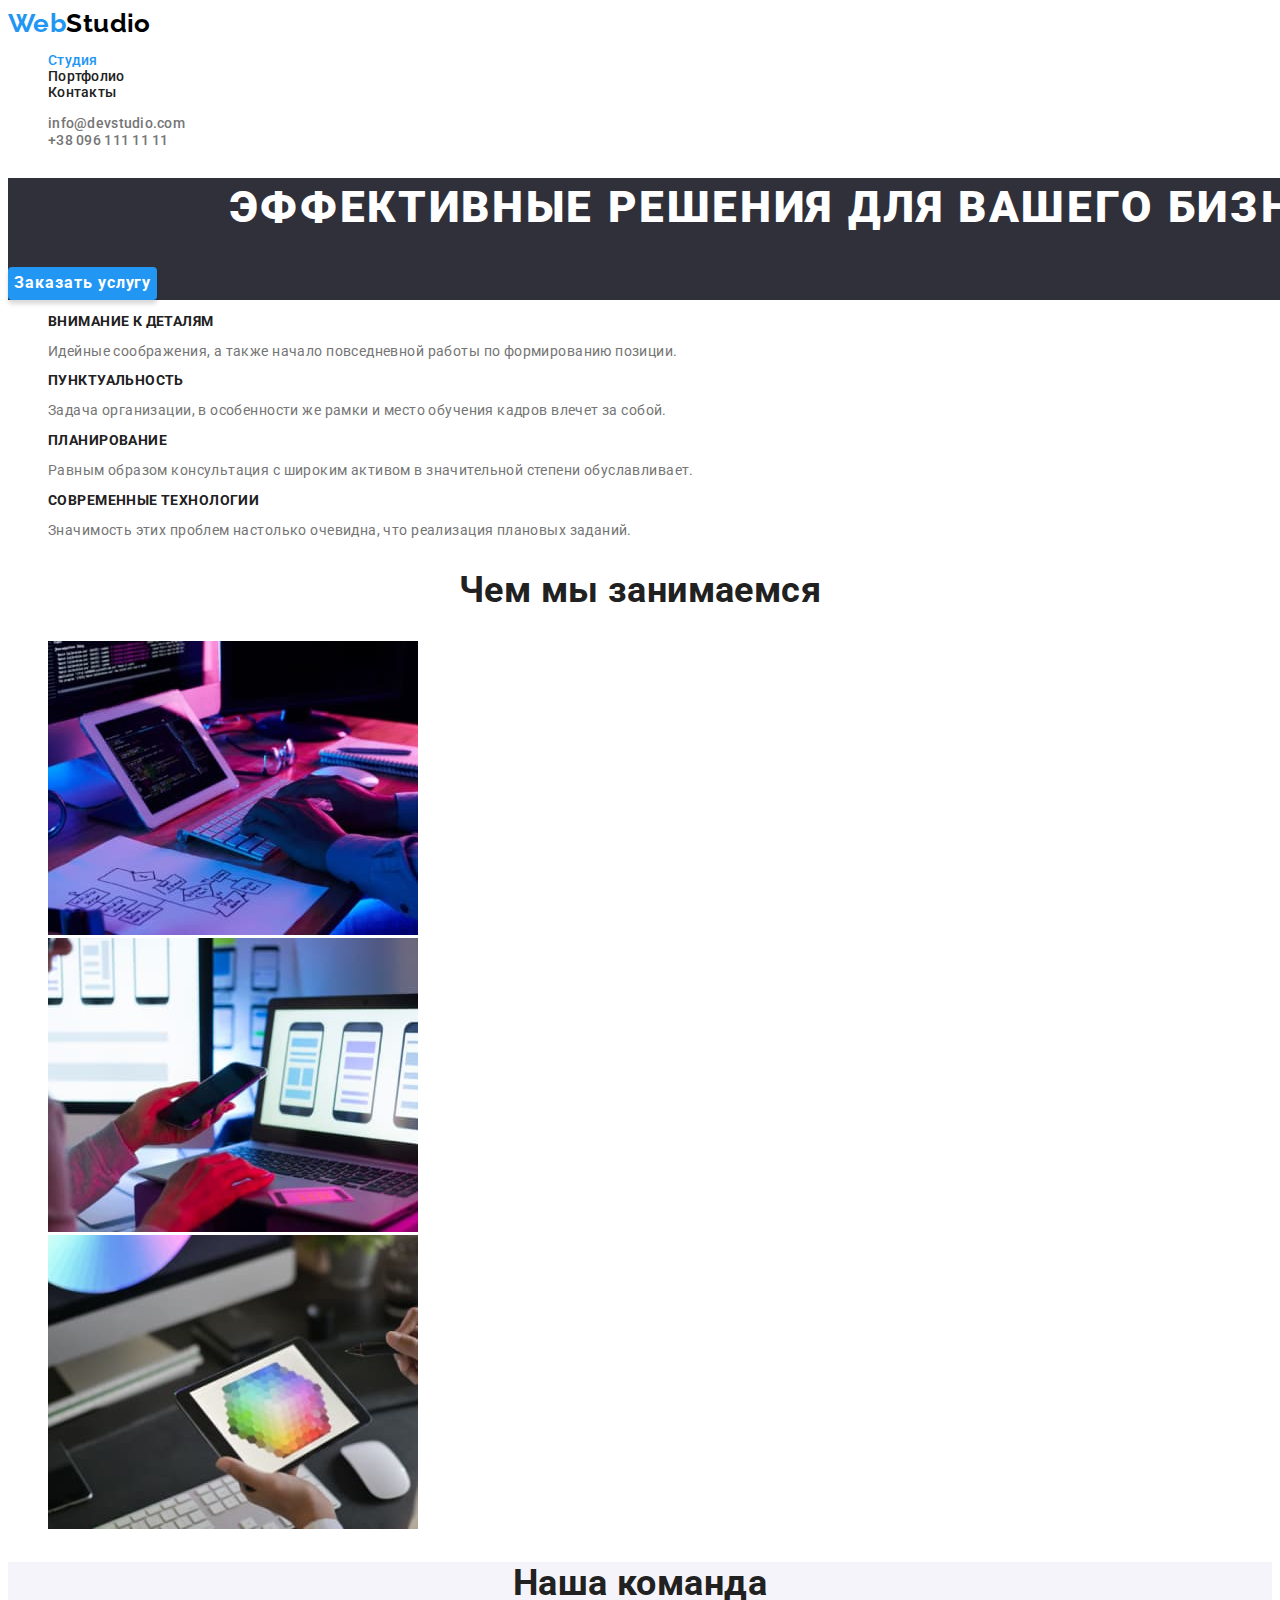
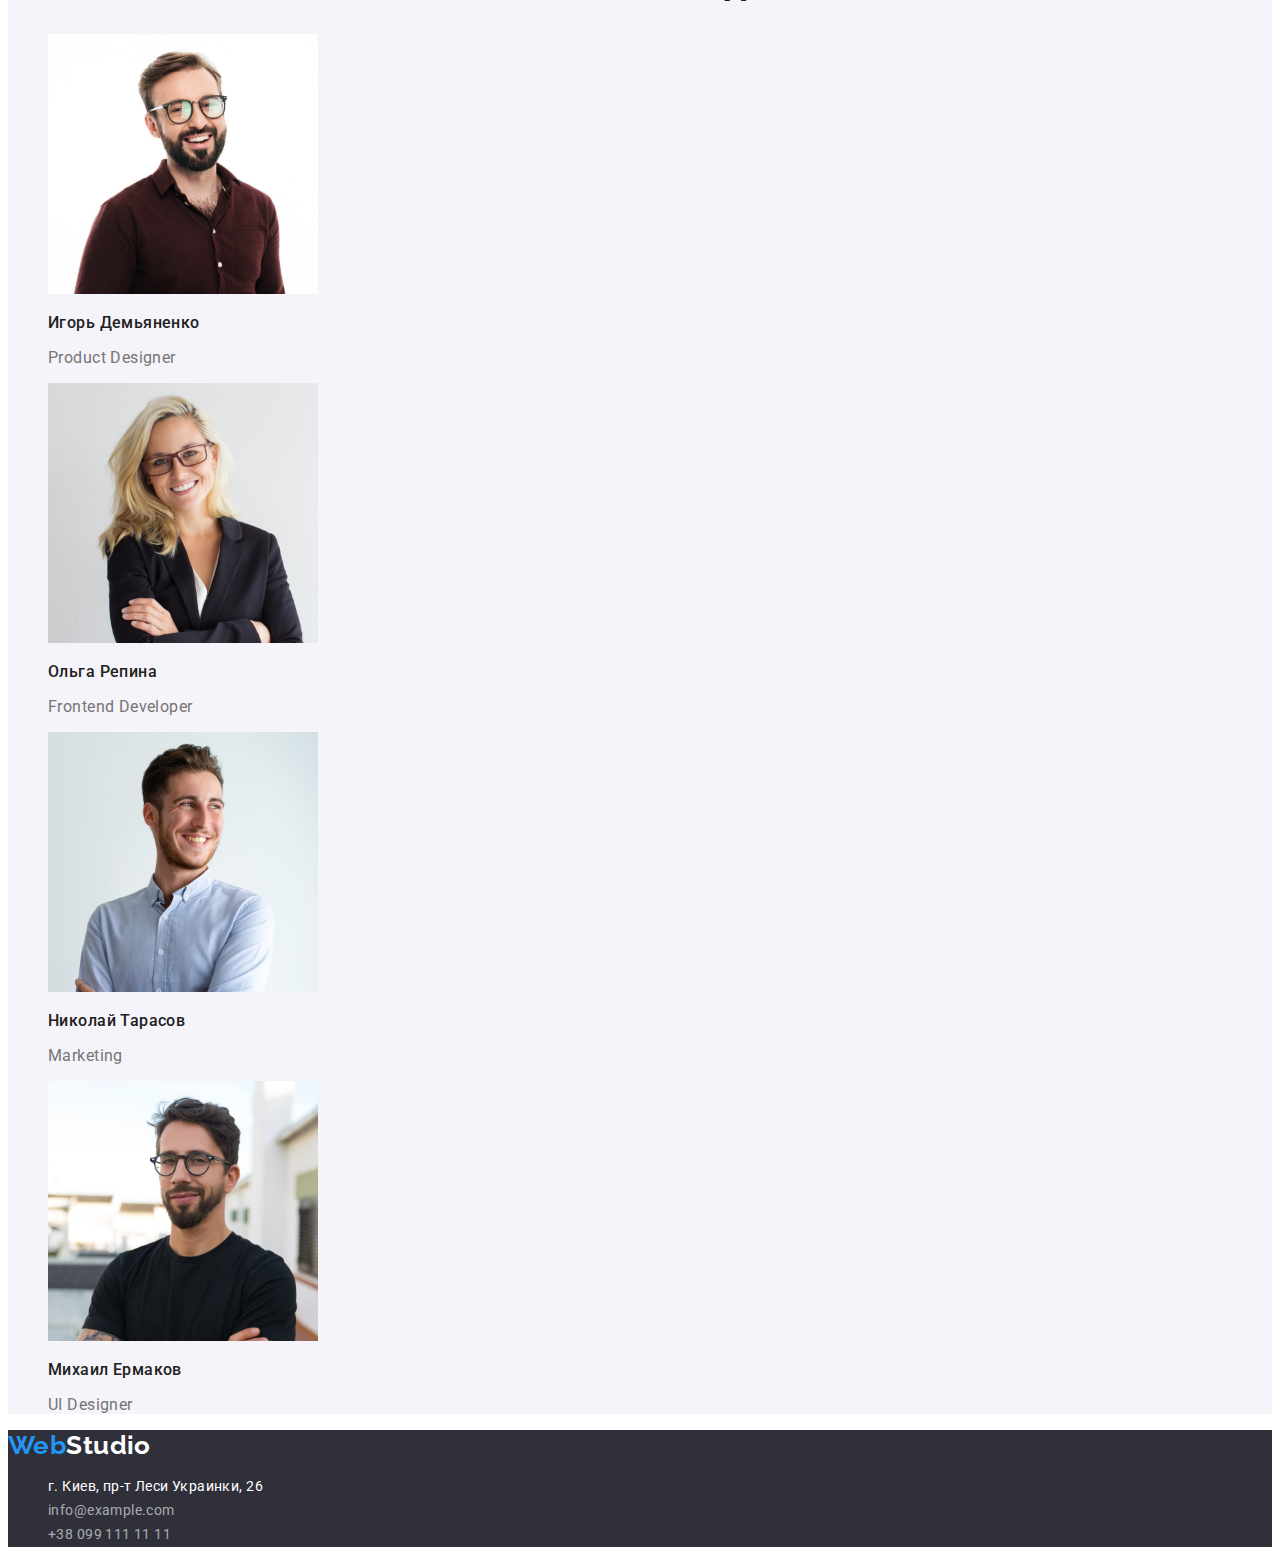
<file: index.html>
<!DOCTYPE html>
<html lang="ru">
  <head>
    <meta charset="UTF-8" />
    <meta http-equiv="X-UA-Compatible" content="IE=edge" />
    <meta name="viewport" content="width=device-width, initial-scale=1.0" />
    <link
      rel="stylesheet"
      href="https://cdnjs.cloudflare.com/ajax/libs/modern-normalize/1.1.0/modern-normalize.min.css"
      integrity="sha512-wpPYUAdjBVSE4KJnH1VR1HeZfpl1ub8YT/NKx4PuQ5NmX2tKuGu6U/JRp5y+Y8XG2tV+wKQpNHVUX03MfMFn9Q=="
      crossorigin="anonymous"
      referrerpolicy="no-referrer"
    />
    <link rel="preconnect" href="https://fonts.googleapis.com" />
    <link rel="preconnect" href="https://fonts.gstatic.com" crossorigin />
    <link
      href="https://fonts.googleapis.com/css2?family=Raleway:wght@700&family=Roboto:wght@400;500;700;900&display=swap"
      rel="stylesheet"
    />
    <link rel="stylesheet" href="./css/styles.css" />
    <title>WebStudio</title>
  </head>
  <body>
    <!-- Header -->
    <header class="header">
      <nav class="site-nav">
        <a href="/" class="link site-logo"><span class="accent-logo">Web</span>Studio</a>
        <ul class="list">
          <li class="nav-item">
            <a href="./index.html" class="link nav-link nav-link-current">Студия</a>
          </li>
          <li class="nav-item"><a href="./portfolio.html" class="link nav-link">Портфолио</a></li>
          <li class="nav-item"><a href="#" class="link nav-link">Контакты</a></li>
        </ul>
      </nav>
      <ul class="list">
        <li>
          <a href="mailto:info@devstudio.com" class="link header-address">info@devstudio.com</a>
        </li>
        <li><a href="tel:+380961111111" class="link header-address">+38 096 111 11 11</a></li>
      </ul>
    </header>

    <!-- Main -->
    <main>
      <!-- Hero -->
      <section class="hero">
        <h1 class="hero-title">Эффективные решения для вашего бизнеса</h1>
        <button type="button" class="button hero-button">Заказать услугу</button>
      </section>

      <!-- Features -->
      <section class="section features-section">
        <h2 class="visually-hidden">Особенности</h2>
        <ul>
          <li class="list">
            <h3 class="features-title">Внимание к деталям</h3>
            <p class="features-description">
              Идейные соображения, а также начало повседневной работы по формированию позиции.
            </p>
          </li>
          <li class="list">
            <h3 class="features-title">Пунктуальность</h3>
            <p class="features-description">
              Задача организации, в особенности же рамки и место обучения кадров влечет за собой.
            </p>
          </li>
          <li class="list">
            <h3 class="features-title">Планирование</h3>
            <p class="features-description">
              Равным образом консультация с широким активом в значительной степени обуславливает.
            </p>
          </li>
          <li class="list">
            <h3 class="features-title">Современные технологии</h3>
            <p class="features-description">
              Значимость этих проблем настолько очевидна, что реализация плановых заданий.
            </p>
          </li>
        </ul>
      </section>

      <!-- Work -->
      <section class="section work-section">
        <h2 class="work-title">Чем мы занимаемся</h2>
        <ul>
          <li class="list">
            <img
              src="./images/works/img1.jpg"
              alt="планшет с клавиатурой на которой печатают"
              width="370"
            />
          </li>
          <li class="list">
            <img src="./images/works/img2.jpg" alt="ноутбук и смартфон" width="370" />
          </li>
          <li class="list"><img src="./images/works/img3.jpg" alt="планшет" width="370" /></li>
        </ul>
      </section>

      <!-- Team -->
      <section class="team">
        <h2 class="team-title">Наша команда</h2>
        <ul>
          <li class="list">
            <img src="./images/team/photo1.jpg" alt="фото Игоря Демьяненка" width="270" />
            <h3 class="team-item">Игорь Демьяненко</h3>
            <p lang="en" class="team-profession">Product Designer</p>
          </li>
          <li class="list">
            <img src="./images/team/photo2.jpg" alt="фото Ольги Репиной" width="270" />
            <h3 class="team-item">Ольга Репина</h3>
            <p lang="en" class="team-profession">Frontend Developer</p>
          </li>
          <li class="list">
            <img src="./images/team/photo3.jpg" alt="фото Николая Тарасова" width="270" />
            <h3 class="team-item">Николай Тарасов</h3>
            <p lang="en" class="team-profession">Marketing</p>
          </li>
          <li class="list">
            <img src="./images/team/photo4.jpg" alt="фото Михаила Ермакова" width="270" />
            <h3 class="team-item">Михаил Ермаков</h3>
            <p lang="en" class="team-profession">UI Designer</p>
          </li>
        </ul>
      </section>
    </main>

    <!-- Footer -->
    <footer class="footer">
      <a href="/" class="link footer-logo"><span class="accent-logo">Web</span>Studio</a>
      <ul>
        <li class="list">
          <a href="https://goo.gl/maps/wVUK6R6HQRuX6YYK6" class="link footer-address"
            >г. Киев, пр-т Леси Украинки, 26</a
          >
        </li>
        <li class="list">
          <a href="mailto:info@example.com" class="link address">info@example.com</a>
        </li>
        <li class="list"><a href="tel:+380991111111" class="link address">+38 099 111 11 11</a></li>
      </ul>
    </footer>
  </body>
</html>
</file>
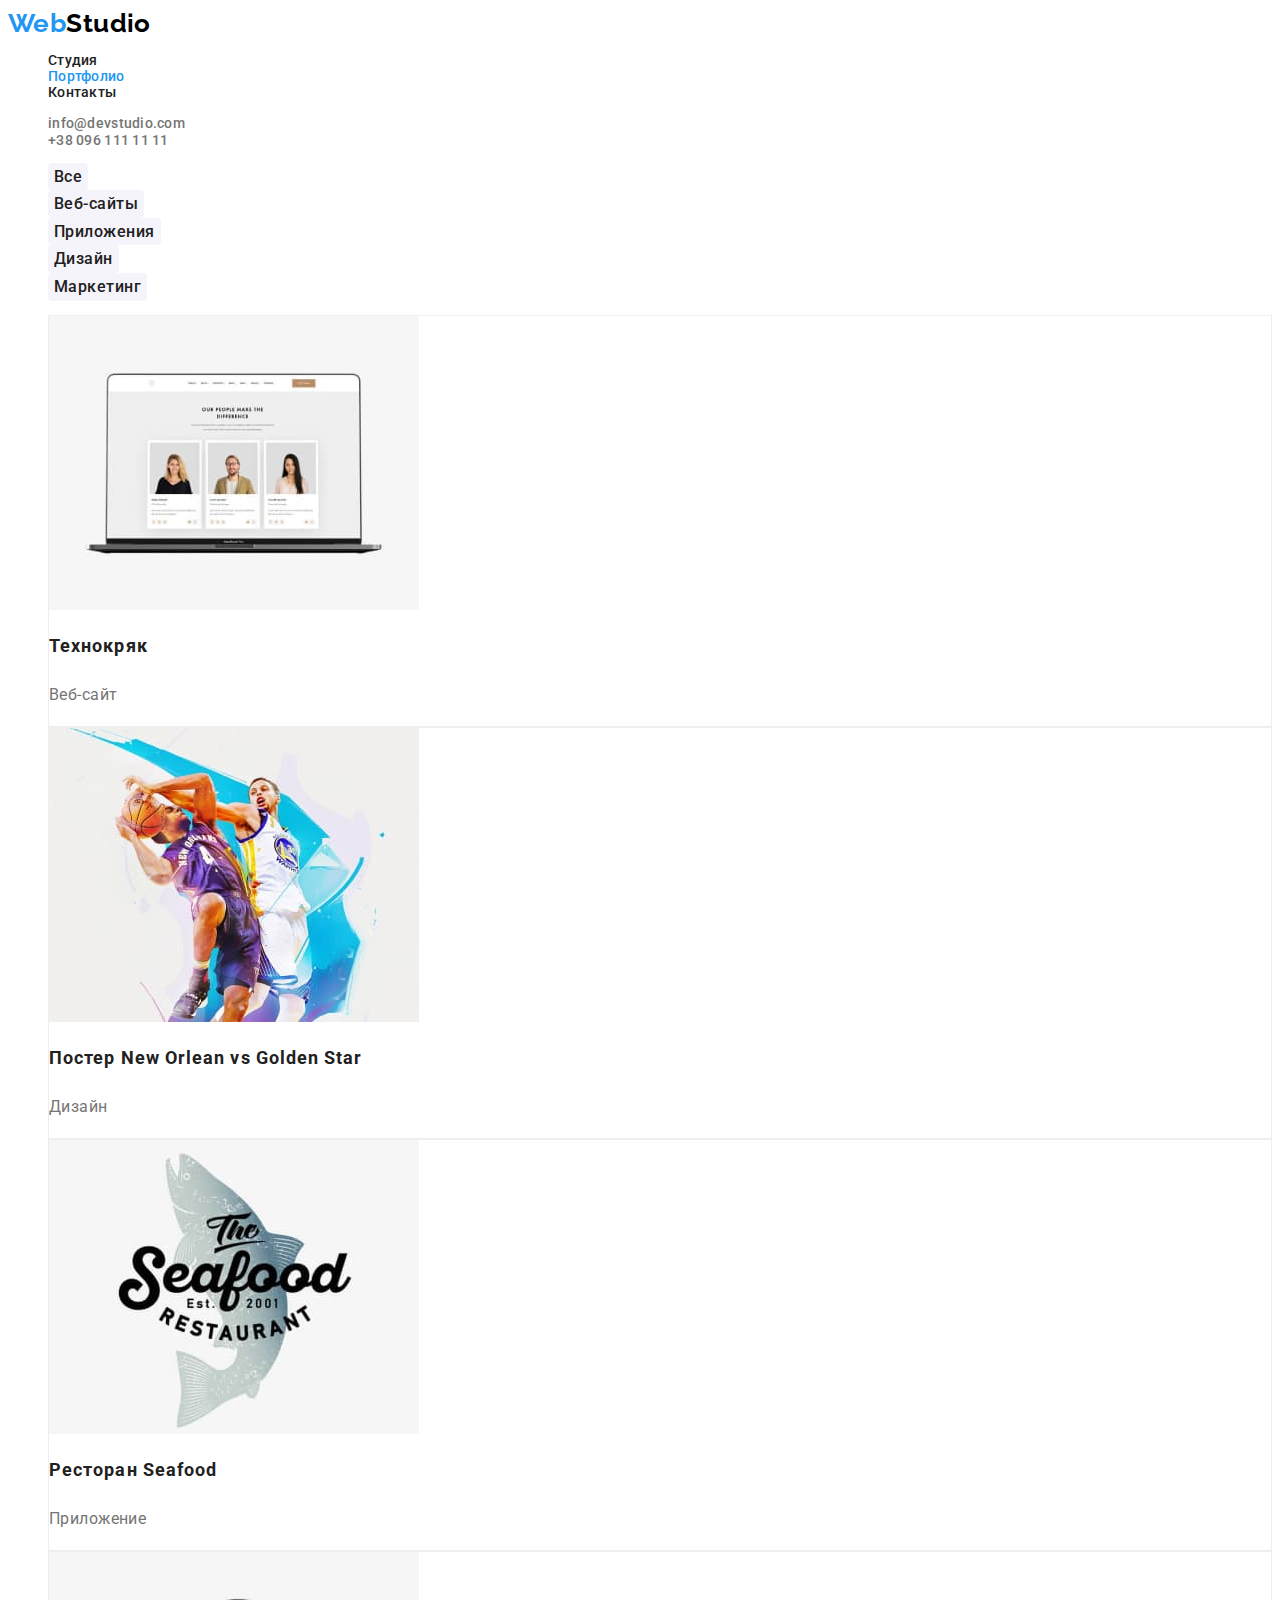
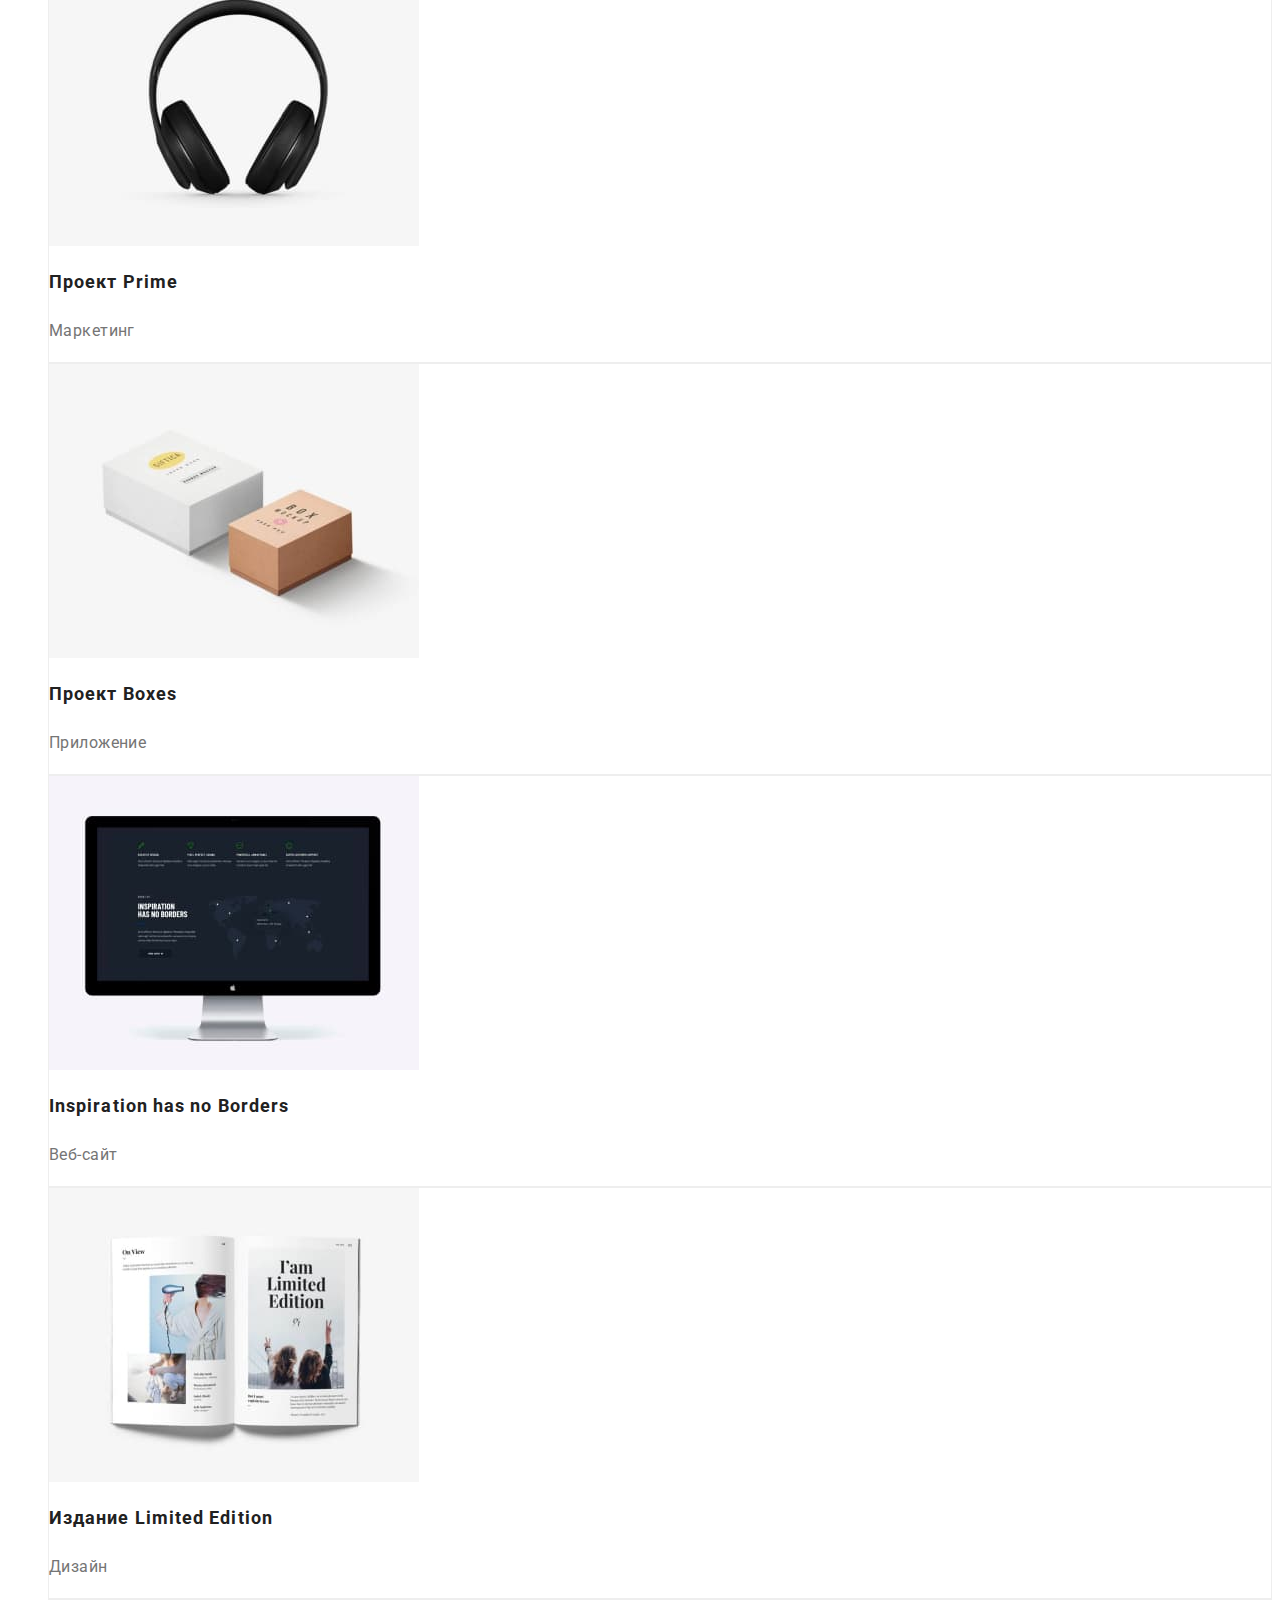
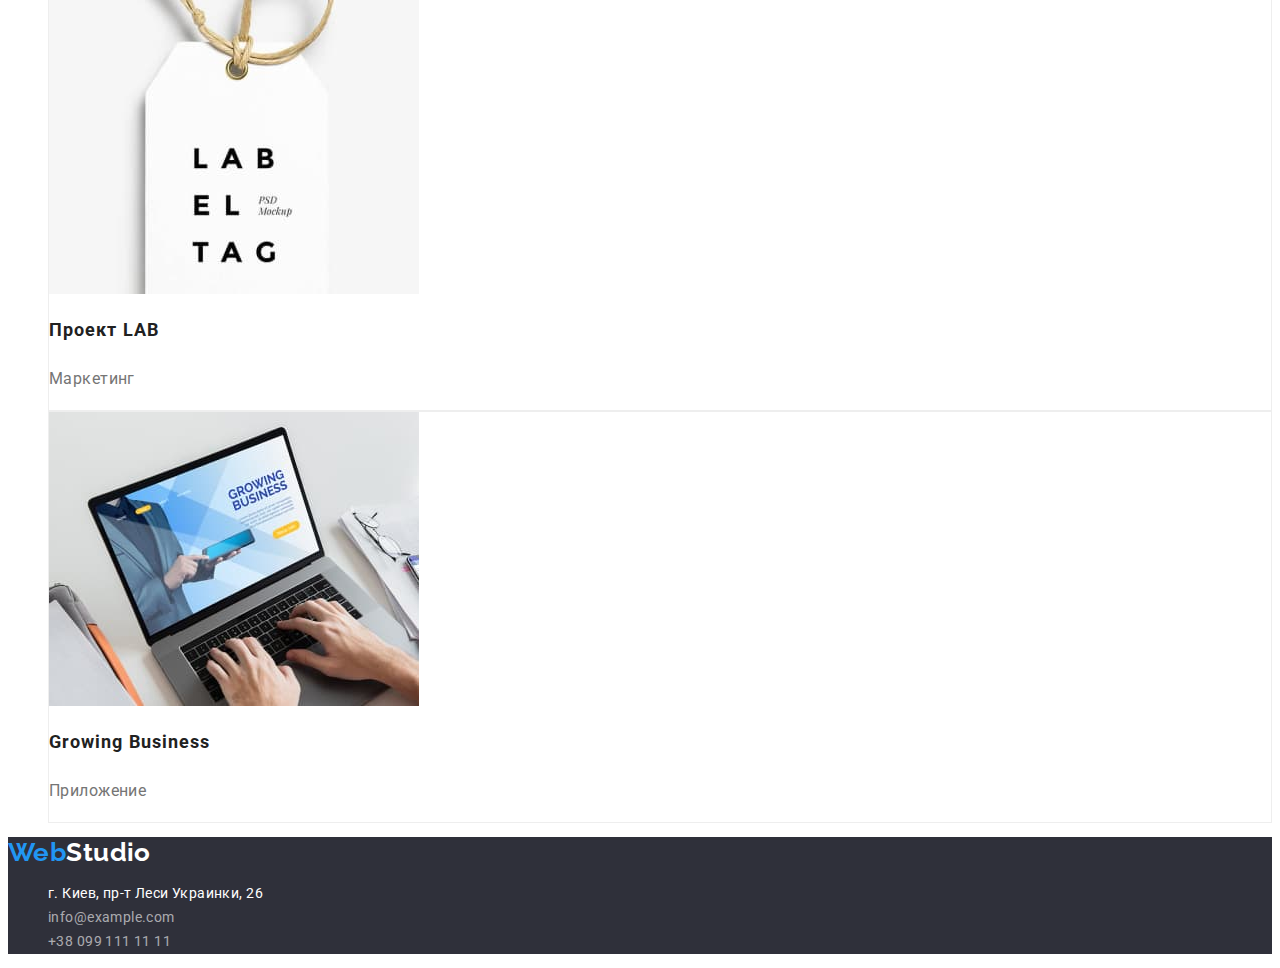
<file: portfolio.html>
<!DOCTYPE html>
<html lang="ru">
  <head>
    <meta charset="UTF-8" />
    <meta http-equiv="X-UA-Compatible" content="IE=edge" />
    <meta name="viewport" content="width=device-width, initial-scale=1.0" />
    <link
      rel="stylesheet"
      href="https://cdnjs.cloudflare.com/ajax/libs/modern-normalize/1.1.0/modern-normalize.min.css"
      integrity="sha512-wpPYUAdjBVSE4KJnH1VR1HeZfpl1ub8YT/NKx4PuQ5NmX2tKuGu6U/JRp5y+Y8XG2tV+wKQpNHVUX03MfMFn9Q=="
      crossorigin="anonymous"
      referrerpolicy="no-referrer"
    />
    <link rel="preconnect" href="https://fonts.googleapis.com" />
    <link rel="preconnect" href="https://fonts.gstatic.com" crossorigin />
    <link
      href="https://fonts.googleapis.com/css2?family=Raleway:wght@700&family=Roboto:wght@400;500;700;900&display=swap"
      rel="stylesheet"
    />
    <link rel="stylesheet" href="./css/styles.css" />
    <title>WebStudio</title>
  </head>
  <body>
    <!-- Header -->
    <header class="header">
      <nav class="site-nav">
        <a href="/" class="link site-logo"><span class="accent-logo">Web</span>Studio</a>
        <ul class="list">
          <li class="nav-item"><a href="./index.html" class="link nav-link">Студия</a></li>
          <li class="nav-item">
            <a href="./portfolio.html" class="link nav-link nav-link-current">Портфолио</a>
          </li>
          <li class="nav-item"><a href="#" class="link nav-link">Контакты</a></li>
        </ul>
      </nav>
      <ul class="list">
        <li>
          <a href="mailto:info@devstudio.com" class="link header-address">info@devstudio.com</a>
        </li>
        <li><a href="tel:+380961111111" class="link header-address">+38 096 111 11 11</a></li>
      </ul>
    </header>

    <!-- Main -->
    <main>
      <!-- Our projects -->
      <section class="section our-projects">
        <h1 class="visually-hidden">Наши проекты</h1>

        <!-- Button list -->
        <ul class="button-list">
          <li class="list"><button type="button" class="button button-item">Все</button></li>
          <li class="list"><button type="button" class="button button-item">Веб-сайты</button></li>
          <li class="list"><button type="button" class="button button-item">Приложения</button></li>
          <li class="list"><button type="button" class="button button-item">Дизайн</button></li>
          <li class="list"><button type="button" class="button button-item">Маркетинг</button></li>
        </ul>

        <!-- Projects list -->
        <ul class="projects-list">
          <li class="list projects-item">
            <a href="/" class="link">
              <img src="./images/projects/web-site.jpg" alt="ноутбук" width="370" />
              <h2 class="projects-title">Технокряк</h2>
              <p class="projects-subtitle">Веб-сайт</p></a
            >
          </li>
          <li class="list projects-item">
            <a href="/" class="link">
              <img
                src="./images/projects/poster.jpg"
                alt="два баскетболиста играют в баскетбол"
                width="370"
              />
              <h2 class="projects-title">Постер New Orlean vs Golden Star</h2>
              <p class="projects-subtitle">Дизайн</p></a
            >
          </li>
          <li class="list projects-item">
            <a href="/" class="link"
              ><img
                src="./images/projects/restaurant-seafood.jpg"
                alt="логотип рыбного ресторана"
                width="370"
              />
              <h2 class="projects-title">Ресторан Seafood</h2>
              <p class="projects-subtitle">Приложение</p></a
            >
          </li>
          <li class="list projects-item">
            <a href="/" class="link"
              ><img
                src="./images/projects/project-prime.jpg"
                alt="полноразмерные наушники"
                width="370"
              />
              <h2 class="projects-title">Проект Prime</h2>
              <p class="projects-subtitle">Маркетинг</p></a
            >
          </li>
          <li class="list projects-item">
            <a href="/" class="link"
              ><img src="./images/projects/project-boxes.jpg" alt="две коробки" width="370" />
              <h2 class="projects-title">Проект Boxes</h2>
              <p class="projects-subtitle">Приложение</p></a
            >
          </li>
          <li class="list projects-item">
            <a href="/" class="link"
              ><img src="./images/projects/inspiration.jpg" alt="монитор" width="370" />
              <h2 class="projects-title">Inspiration has no Borders</h2>
              <p class="projects-subtitle">Веб-сайт</p></a
            >
          </li>
          <li class="list projects-item">
            <a href="/" class="link"
              ><img src="./images/projects/limited-edition.jpg" alt="открытый журнал" width="370" />
              <h2 class="projects-title">Издание Limited Edition</h2>
              <p class="projects-subtitle">Дизайн</p></a
            >
          </li>
          <li class="list projects-item">
            <a href="/" class="link"
              ><img src="./images/projects/project-LAB.jpg" alt="ярлык" width="370" />
              <h2 class="projects-title">Проект LAB</h2>
              <p class="projects-subtitle">Маркетинг</p></a
            >
          </li>
          <li class="list projects-item">
            <a href="/" class="link"
              ><img src="./images/projects/growing-business.jpg" alt="ноутбук" width="370" />
              <h2 class="projects-title">Growing Business</h2>
              <p class="projects-subtitle">Приложение</p></a
            >
          </li>
        </ul>
      </section>
    </main>

    <!-- Footer -->
    <footer class="footer">
      <a href="/" class="link footer-logo"><span class="accent-logo">Web</span>Studio</a>
      <ul>
        <li class="list">
          <a href="https://goo.gl/maps/wVUK6R6HQRuX6YYK6" class="link footer-address"
            >г. Киев, пр-т Леси Украинки, 26</a
          >
        </li>
        <li class="list">
          <a href="mailto:info@example.com" class="link address">info@example.com</a>
        </li>
        <li class="list"><a href="tel:+380991111111" class="link address">+38 099 111 11 11</a></li>
      </ul>
    </footer>
  </body>
</html>
</file>
<file: css/styles.css>
:root {
/* Fonts */
    --main-font-family: 'Roboto', sans-serif;
    --secondary-font-family: 'Raleway', sans-serif;

    /* Colors */
    --main-dark-color: #000000;
    --main-light-color: #FFFFFF;
    --main-color: #757575;
    --secondary-color: #212121;
    --accent-color: #2196F3;
    --address-color: rgba(255, 255, 255, 0.6);

    --main-background-color: #2F303A;
    --secondary-background-color: #F5F4FA;
    --projects-background-color: #EEEEEE;
    --background-button-color: #188CE8;
}

body {
    font-family: var(--main-font-family), var(--secondary-font-family);
    font-size: 14px;
    font-weight: 400;
    font-style: normal;
    color: var(--main-color);
    letter-spacing: 0.03em;
}

/* Common Styles */

.link {
    text-decoration: none;
    color: inherit;
}

.button {
    border: none;
    background-color: transparent;
    font-family: inherit;
    cursor: pointer;
    font-family: inherit;
    color: inherit;
}

.list {
    list-style: none;
}

.section {
    background-color: var(--main-light-color);
}

.section-title {
    font-weight: 700;
    font-size: 36px;
    line-height: 1.67;
    color: var(--secondary-color);
}

.visually-hidden {
    position: absolute;
    white-space: nowrap;
    width: 1px;
    height: 1px;
    overflow: hidden;
    border: 0;
    padding: 0;
    clip: rect(0 0 0 0);
    clip-path: inset(50%);
    margin: -1px;
}

/* Header */
.header {
    background-color: var(--main-light-color);
}

.site-logo {
    font-family: var(--secondary-font-family);
    font-weight: 700;
    font-size: 26px;
    line-height: 1.19;
    color: var(--main-dark-color);
}

.accent-logo {
    color: var(--accent-color);
}

.nav-item {
    font-weight: 500;
    line-height: 1.14;
    letter-spacing: 0.02em;
    color: var(--secondary-color);
}

.nav-link:hover,
.nav-link:focus {
    color: var(--accent-color);
}

.nav-link-current {
    color: var(--accent-color)
}

.header-address {
    font-weight: 500;
    line-height: 1.14;
    letter-spacing: 0.02em;

    color: var(--main-color);
}

.header-address:hover,
.header-address:focus {
    letter-spacing: 0.02em;
    color: var(--accent-color);
}

/* Hero */

.hero {
    background-color: var(--main-background-color);
    width: 1600px;
}

.hero-title {
    font-weight: 900;
    font-size: 44px;
    line-height: 1.36;
    letter-spacing: 0.06em;
    text-align: center;
    text-transform: uppercase;
    color: var(--main-light-color);
}

.hero-button {
    font-weight: 700;
    font-size: 16px;
    line-height: 1.88;
    letter-spacing: 0.06em;
    background-color: var(--accent-color);
    color: var(--main-light-color);
    box-shadow: 0px 4px 4px rgba(0, 0, 0, 0.15);
    border-radius: 4px;
}

.hero-button:hover,
.hero-button:focus {
    background-color: var(--background-button-color);
}

/* Features */

.features-title {
    font-size: 14px;
    font-weight: 700;
    line-height: 1.14;
    text-transform: uppercase;
    color: var(--secondary-color)
}

.features-description {
    line-height: 1.14;
}

/* Working */

.work-title {
    font-weight: 700;
    font-size: 36px;
    line-height: 1.17;
    color: var(--secondary-color);
    text-align: center;
}

/* Team */

.team {
    background-color: var(--secondary-background-color);
}
.team-title {
    font-weight: 700;
    font-size: 36px;
    line-height: 1.17;
    color: var(--secondary-color);
    text-align: center;
}

.team-item {
    font-weight: 500;
    font-size: 16px;
    line-height: 1.19;
    color: var(--secondary-color);
}

.team-profession {
    font-size: 16px;
    line-height: 1.19;
    color: var(--main-color);
}

/* Footer */

.footer {
    background-color: var(--main-background-color);
}

.footer-logo {
    font-family: var(--secondary-font-family);
    font-weight: 700;
    font-size: 26px;
    line-height: 1.19;
    color: var(--main-light-color);
}

.footer-address {
    line-height: 1.71;
    color: var(--main-light-color);
}

.address {
    line-height: 1.71;
    color: var(--address-color);
}

.address:hover,
.address:focus {
    color: var(--accent-color);
}

/* Button list */

.button-item {
    font-weight: 500;
    font-size: 16px;
    line-height: 1.6;
    letter-spacing: 0.03em;
    color: var(--secondary-color);
    background-color: var(--secondary-background-color);
    border-radius: 4px;
}

.button-item:hover,
.button-item:focus {
    background-color: var(--accent-color);
    color: var(--main-light-color);
}

/* Our projects  */

.projects-item {
    background-color: var(--main-light-color);
    border: 1px solid var(--projects-background-color);
}

.projects-list {
    background-color: var(--main-light-color);
}

.projects-title {
    font-weight: 700;
    font-size: 18px;
    line-height: 2.00;
    letter-spacing: 0.06em;
    color: var(--secondary-color);
}

.projects-subtitle {
font-size: 16px;
line-height: 1.88;
}
</file>
